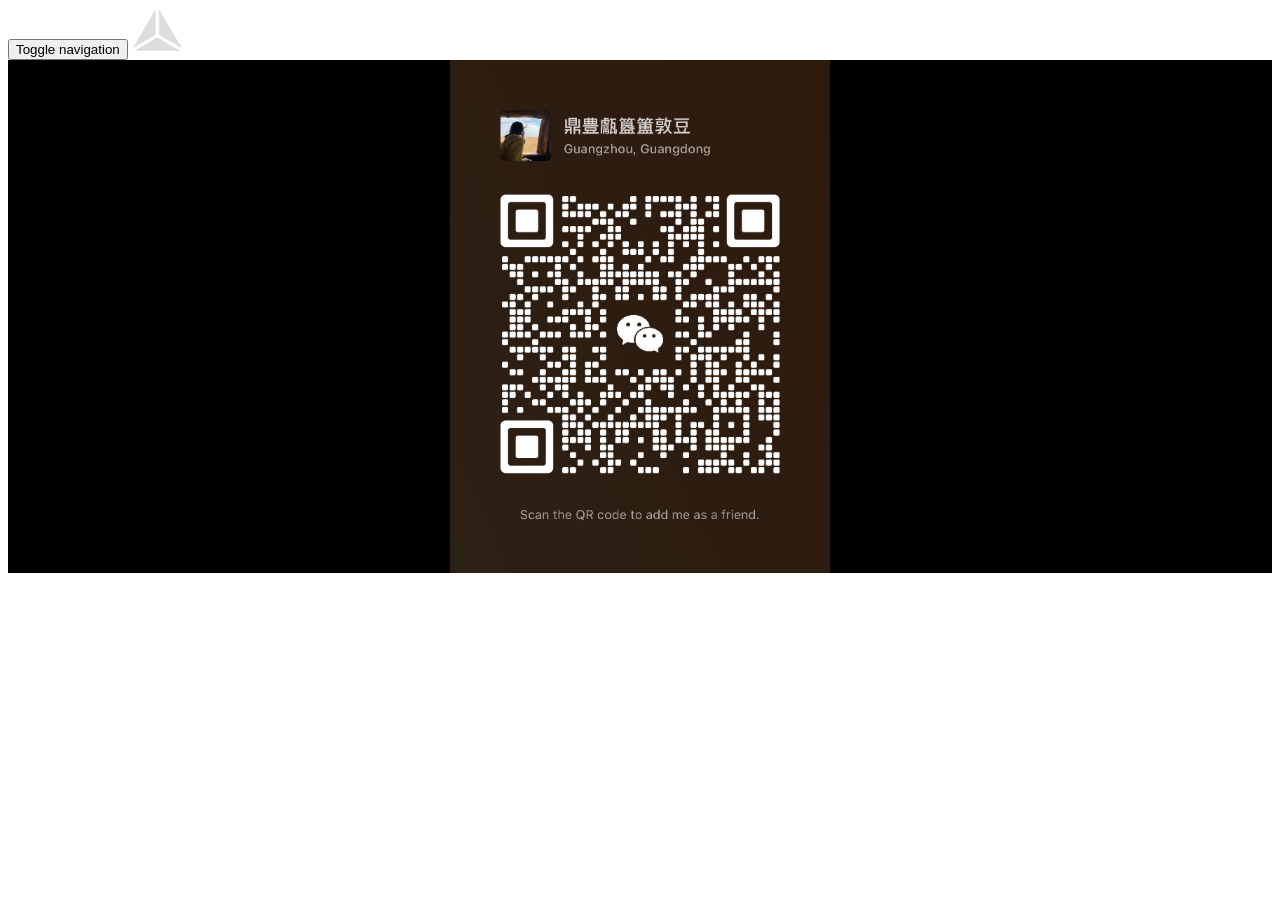
<file: WechatQR code.html>
﻿<body>

    <!-- start page-wrapper -->
    <div class="page-wrapper" id="home" background-color: black;>
        <!-- start page-loader -->
        <div class="preloader">
            <div class="spinner">
                <div class="dot1"></div>
                <div class="dot2"></div>
            </div>
        </div>
     <!-- end page-loader -->

        <!-- Start header -->
        <header id="header" class="site-header header-style-1">
            <nav class="navigation navbar navbar-default">
                <div class="container-fluid">
                    <div class="navbar-header">
                        <button type="button" class="open-btn">
                            <span class="sr-only">Toggle navigation</span>
                            <span class="icon-bar"></span>
                            <span class="icon-bar"></span>
                            <span class="icon-bar"></span>
                        </button>
                        <a class="navbar-brand" href="index.html"><img src="assets/images/logo.png" alt></a>
                    </div>
                    
                    
                </div><!-- end of container -->
            </nav>
        </header>
        <!-- end of header -->

<div style="text-align: center; background-color: black;">
    <img src="assets\images\about\wechat QR code.jpg" alt="" style="max-width: 30%; height: auto;">
</div>
</file>
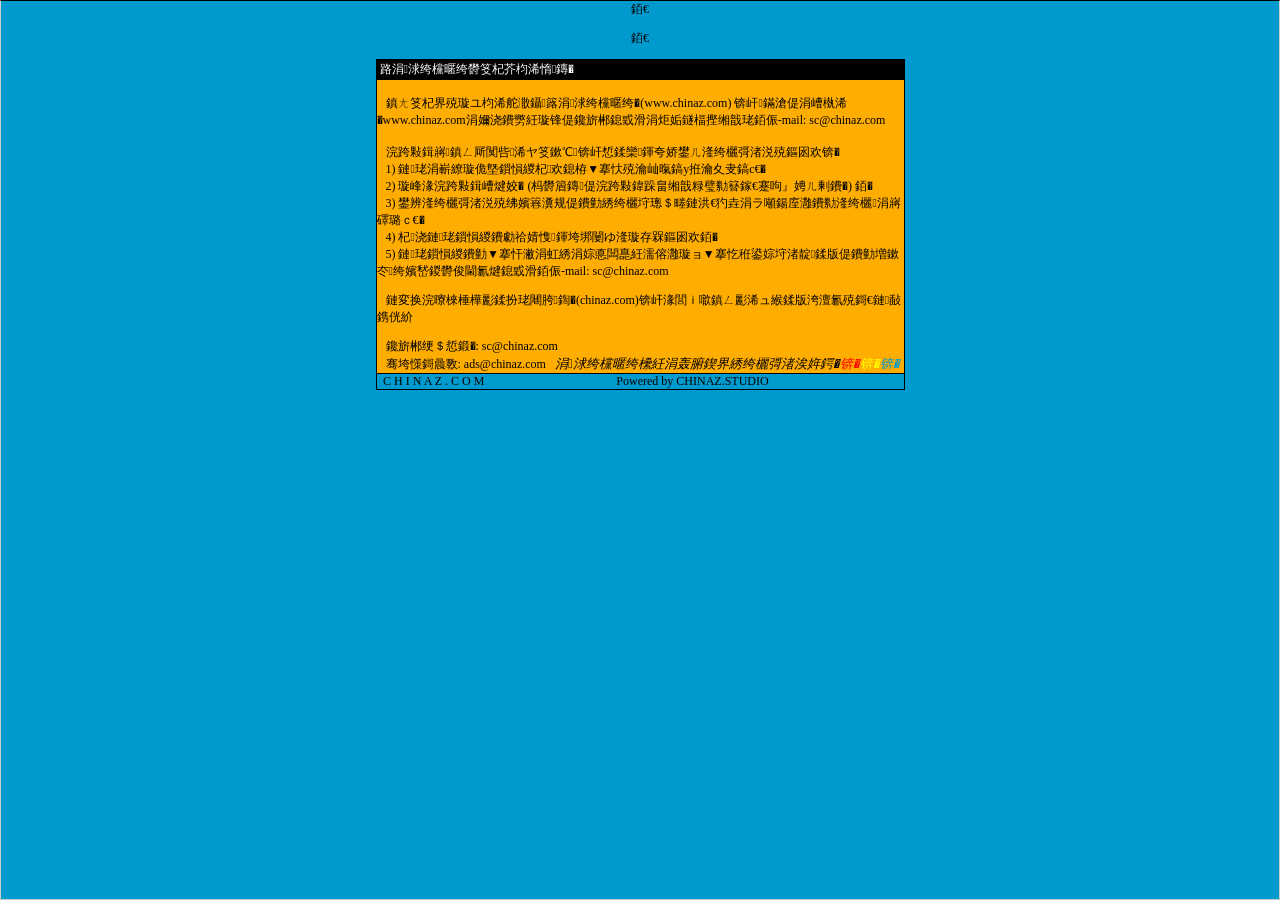
<file: 说明.html>
<html>

<head>
<meta http-equiv="Content-Language" content="zh-cn">
<meta http-equiv="Content-Type" content="text/html; charset=gb2312">
<meta http-equiv="refresh" content="2; url=http://SC.CHINAZ.com">
<title>中国站长站下载文件说明</title>
<style>A {
FONT-SIZE: 12px; COLOR: #000000; TEXT-DECORATION: none
}
A:hover {
	COLOR: #ffcc00
}
A.blue {
	COLOR: darkblue
}
body, p, td {
	FONT-SIZE: 12px
}</style>
</head>

<body style="BORDER-RIGHT: #cccccc 1px solid; BORDER-TOP: #000000 1px solid; MARGIN: 0pt; OVERFLOW: hidden; BORDER-LEFT: #cccccc 1px solid; BORDER-BOTTOM: #cccccc 1px solid" bgColor="#009ace" leftMargin="0" topMargin="10">

<div align="center">
  <center>
  <p>　</p>
  <p>　</p>
  <table border="1" cellpadding="0" cellspacing="0" style="border-collapse: collapse; border-style: dotted; border-width: 1" bordercolor="#000000" width="529" height="251" id="AutoNumber1">
    <tr>
      <td width="520" height="20" bgcolor="#000000"><font color="#FFFFFF">&nbsp;·中国站长站下载文件说明</font></td>
    </tr>
    <tr>
      <td width="529" height="210" bgcolor="#FFAD00" valign="top"><br>
&nbsp;&nbsp; 您下载的该文件来自于中国站长站(<a href="http://www.chinaz.com">www.chinaz.com</a>) ，如果您不是从<a href="http://www.chinaz.com">www.chinaz.com</a>下载的，请您联系我们举报盗链网站。E-mail: sc&#064;chinaz.com <br>
      <br>
&nbsp;&nbsp; 使用前请您先阅读以下条款，否则请勿使用本站提供的文件！<br>
&nbsp;&nbsp; 1) 本站不保证所提供软件或程序的完整性和安全性。<br>
&nbsp;&nbsp; 2) 请在使用前查毒 (这也是您使用其它网络资源所必须注意的) 。<br>
&nbsp;&nbsp; 3) 由本站提供的程序对您的网站或计算机造成严重后果的本站概不负责。<br>
&nbsp;&nbsp; 4) 转载本站提供的资源请勿删除本说明文件。<br>
&nbsp;&nbsp; 5) 本站提供的程序均为网上搜集，如果该程序涉及或侵害到您的版权请立即写信通知我们。E-mail: sc&#064;chinaz.com

<p>&nbsp;&nbsp; <a href="http://bbs.chinaz.com/">有任何问题可到站长论坛(chinaz.com)，在那里您可以得到更多的技术支持！</a></p>
      <p>&nbsp;&nbsp; 联系管理员: <a href="mailto:sc&#064;chinaz.com">sc&#064;chinaz.com</a><br>
&nbsp;&nbsp; 广告投放: <a href="mailto:ads&#064;chinaz.com">ads&#064;chinaz.com</a><span lang="en-us">&nbsp;&nbsp;&nbsp;</span><i><font size="2">中国站长站，为中国网站提供动力</font><a href="http://chinaz.com"><font size="2"><font color="#FF0000">！</font><font color="#FFFF00">！</font><font color="#009ACE">！</font></font></a></i></p>
      </td>
    </tr>
    <tr>
      <td width="529" height="16" bgcolor="#009BCE" bordercolor="#008000">
      <marquee onmouseover="this.stop()" onmouseout="this.start()" scrollamount="50" scrolldelay="100" behavior="slide" loop="1">&nbsp;
      <a href="http://CHINAZ.com">C H I N A Z . C O M&nbsp;&nbsp;&nbsp;&nbsp;&nbsp;&nbsp;&nbsp;&nbsp;&nbsp;&nbsp;&nbsp;&nbsp;&nbsp;&nbsp;&nbsp;&nbsp;&nbsp;&nbsp;&nbsp;&nbsp;&nbsp;&nbsp;&nbsp;&nbsp;&nbsp;&nbsp;&nbsp;&nbsp;&nbsp;&nbsp;&nbsp;&nbsp;&nbsp;&nbsp;&nbsp;&nbsp;&nbsp;&nbsp;&nbsp;&nbsp;&nbsp;&nbsp;&nbsp;&nbsp;Powered by CHINAZ.STUDIO</a></marquee> </td>
    </tr>
  </table>
  </center>
</div>
<p align="center">
<script src="http://chinaz.com/downad.asp"></script>
</p>

</body>

</html>
</file>
